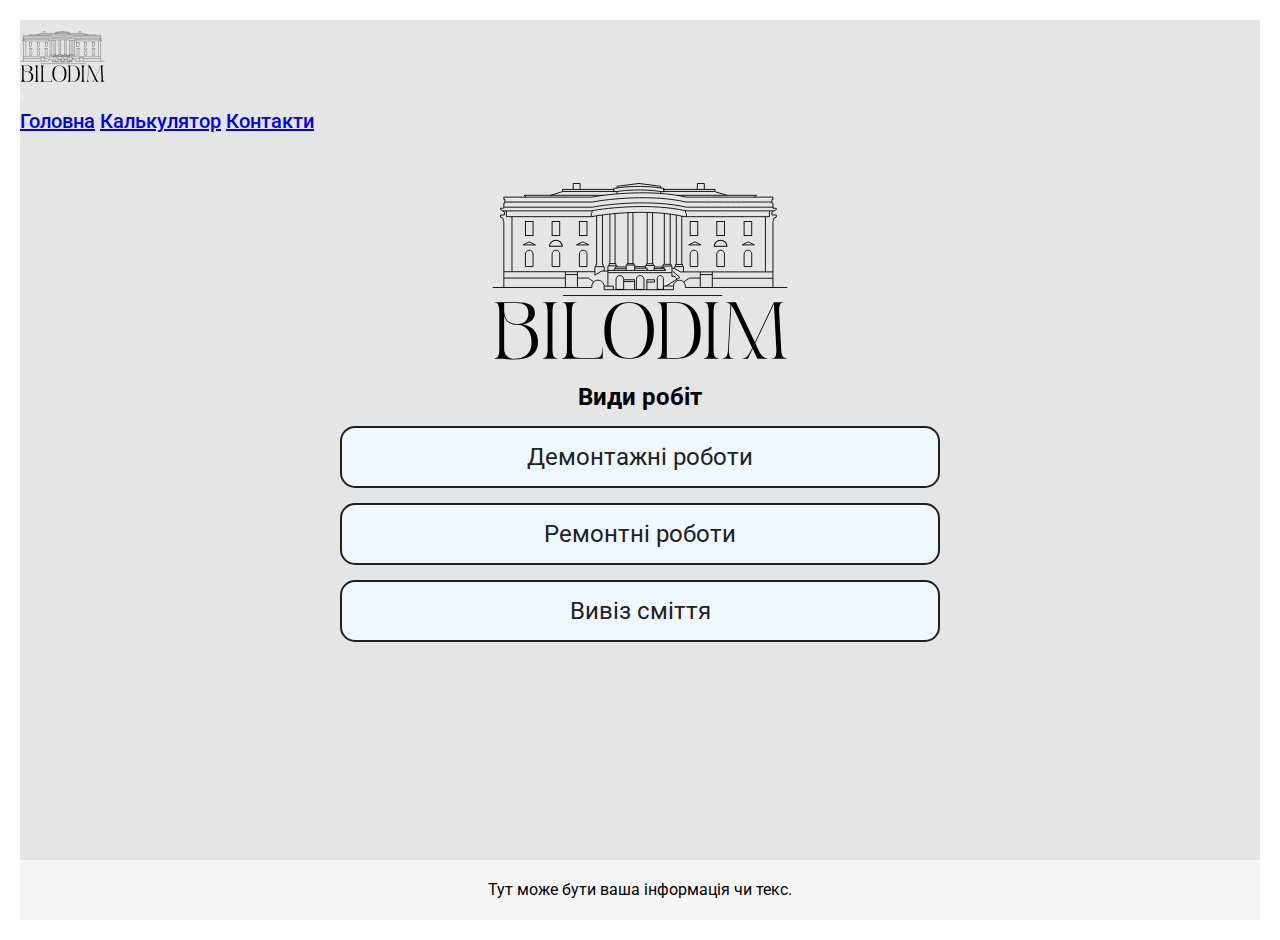
<file: index.html>
<!DOCTYPE html>
<html lang="en">
  <head>
    <meta charset="UTF-8" />
    <meta name="viewport" content="width=device-width, initial-scale=1.0" />
    <title>Bilodim</title>
    <link rel="stylesheet" href="styles.css" />
    <link rel="stylesheet" href="adaptive.css" />
    <link rel="shortcut icon" href="./assets/logo_black.svg" type="image/x-icon">
    <link
      href="https://cdn.jsdelivr.net/npm/bootstrap@5.3.2/dist/css/bootstrap.min.css"
      rel="stylesheet"
      integrity="sha384-T3c6CoIi6uLrA9TneNEoa7RxnatzjcDSCmG1MXxSR1GAsXEV/Dwwykc2MPK8M2HN"
      crossorigin="anonymous"
    />
    <link rel="preconnect" href="https://fonts.googleapis.com" />
    <link rel="preconnect" href="https://fonts.gstatic.com" crossorigin />
    <link
      href="https://fonts.googleapis.com/css2?family=Roboto:wght@300;400&display=swap"
      rel="stylesheet"
    />
  </head>
  <body>
    <div class="container">
      <nav class="navbar bg-light">
        <nav class="navbar navbar-expand-lg">
          <div class="container-fluid">
            <img class="logo" src="./assets/logo_black.svg" alt="logo" />
            <button
              class="navbar-toggler"
              type="button"
              data-bs-toggle="collapse"
              data-bs-target="#navbarNavAltMarkup"
              aria-controls="navbarNavAltMarkup"
              aria-expanded="false"
              aria-label="Toggle navigation"
            >
              <span class="navbar-toggler-icon"></span>
            </button>
            <div class="collapse navbar-collapse" id="navbarNavAltMarkup">
              <div class="navbar-nav">
                <a
                  class="nav-link active"
                  aria-current="page"
                  href="./index.html"
                  >Головна</a
                >
                <a class="nav-link" href="./calculator.html">Калькулятор</a>
                <a class="nav-link" href="./contacts.html">Контакти</a>
              </div>
            </div>
          </div>
        </nav>
      </nav>
      <div class="home_logo"><img src="./assets/logo_black.svg" alt="" /></div>
      <h2>Види робіт</h2>
       
      <!-- <div class="card-group">
        <div class="card">
          <div class="card-body">
            <h5 class="card-title position-absolute top-50 start-50 translate-middle">Демонтажні роботи</h5>
          </div>
        </div>
        <div class="card">
          <div class="card-body">
            <h5 class="card-title position-absolute top-50 start-50 translate-middle">Ремонтні роботи</h5> 
          </div>
        </div>
        <div class="card">
          <div class="card-body">
            <h5 class="card-title position-absolute top-50 start-50 translate-middle">Вивіз сміття</h5>
          </div>
        </div>
      </div> -->
     
       <div class="home_buttons">
        <div  class="hm_btn">
          <a href="dismantling.html">Демонтажні роботи</a>
        </div>
        <div  class="hm_btn">
          <a href="repair.html">Ремонтні роботи</a>
        </div>
        <div  class="hm_btn">
           <a href="garbage.html">Вивіз сміття</a>
        </div>
       
       </div>
    </div>

    <footer class="footer">   
        <span>Тут може бути ваша інформація чи текс.</span> 
    </footer>
    <script
      src="https://cdn.jsdelivr.net/npm/@popperjs/core@2.11.8/dist/umd/popper.min.js"
      integrity="sha384-I7E8VVD/ismYTF4hNIPjVp/Zjvgyol6VFvRkX/vR+Vc4jQkC+hVqc2pM8ODewa9r"
      crossorigin="anonymous"
    ></script>
    <script
      src="https://cdn.jsdelivr.net/npm/bootstrap@5.3.2/dist/js/bootstrap.min.js"
      integrity="sha384-BBtl+eGJRgqQAUMxJ7pMwbEyER4l1g+O15P+16Ep7Q9Q+zqX6gSbd85u4mG4QzX+"
      crossorigin="anonymous"
    ></script>
  </body>
</html>
</file>
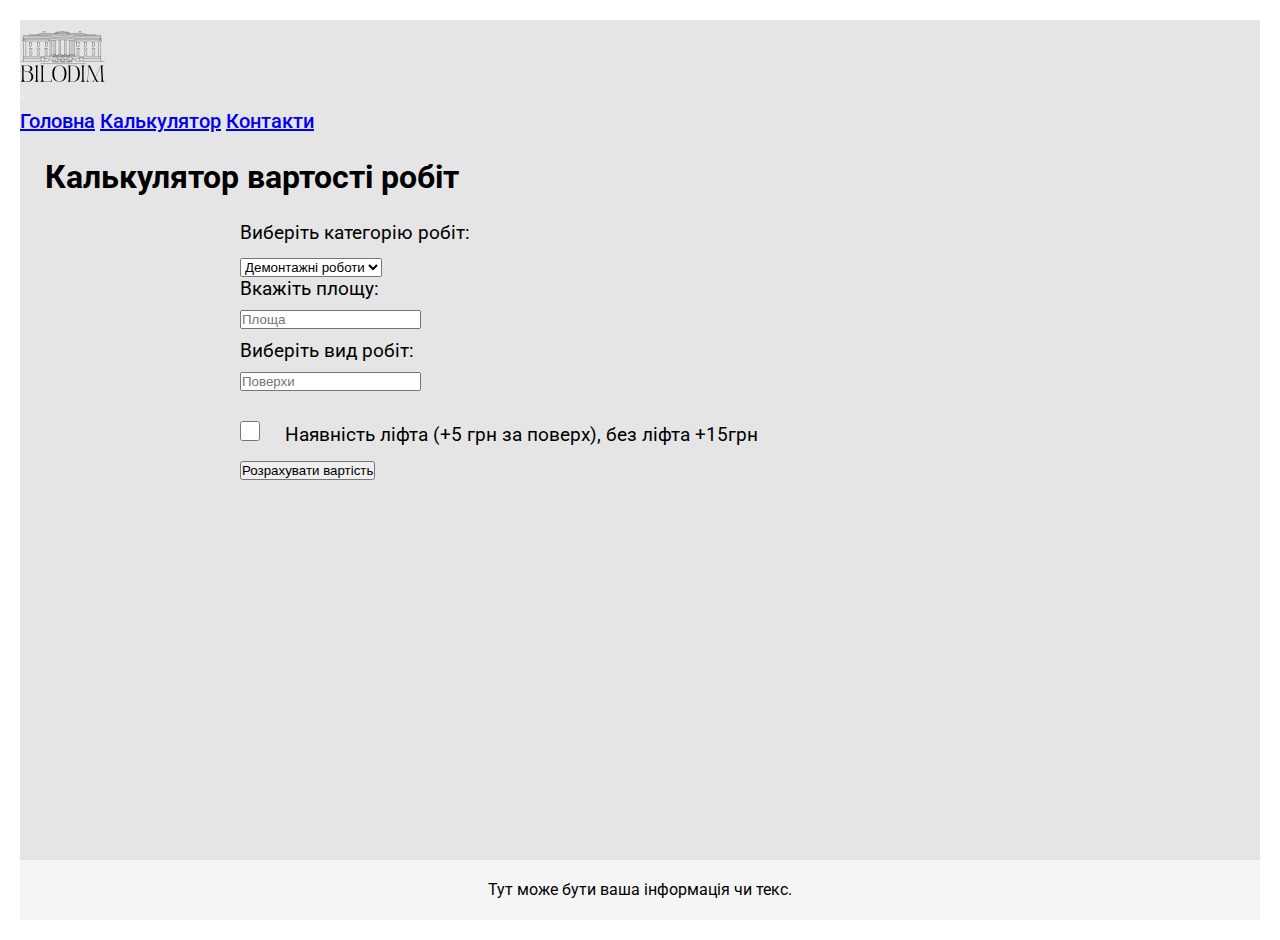
<file: calculator.html>
<!DOCTYPE html>
<html lang="auto">
<head>
    <meta charset="UTF-8">
    <meta name="viewport" content="width=device-width, initial-scale=1.0">
    <title>Калькулятор</title>
    <link rel="stylesheet" href="styles.css" />
    <link rel="stylesheet" href="adaptive.css" />
    <link
      href="https://cdn.jsdelivr.net/npm/bootstrap@5.3.2/dist/css/bootstrap.min.css"
      rel="stylesheet"
      integrity="sha384-T3c6CoIi6uLrA9TneNEoa7RxnatzjcDSCmG1MXxSR1GAsXEV/Dwwykc2MPK8M2HN"
      crossorigin="anonymous"
    />
    <link rel="preconnect" href="https://fonts.googleapis.com">
    <link rel="preconnect" href="https://fonts.gstatic.com" crossorigin>
    <link href="https://fonts.googleapis.com/css2?family=Roboto:wght@300;400&display=swap" rel="stylesheet">
</head>
<body>
    <div class="container">
    <nav class="navbar bg-light">
        <nav class="navbar navbar-expand-lg bg-body-tertiary">
          <div class="container-fluid">
            <img class="logo" src="./assets/logo_black.svg" alt="logo">
            <button class="navbar-toggler" type="button" data-bs-toggle="collapse" data-bs-target="#navbarNavAltMarkup" aria-controls="navbarNavAltMarkup" aria-expanded="false" aria-label="Toggle navigation">
              <span class="navbar-toggler-icon"></span>
            </button>
            <div class="collapse navbar-collapse" id="navbarNavAltMarkup">
              <div class="navbar-nav">
                <a class="nav-link "  href="./index.html">Головна</a>
                <a class="nav-link active" aria-current="page" href="./calculator.html">Калькулятор</a>
                <a class="nav-link" href="./contacts.html">Контакти</a>
                 
              </div>
            </div>
          </div>
        </nav>
      </nav>

    <h1>Калькулятор вартості робіт</h1>
  
    <form class="calculator">
        <div class="form-group">
          <label for="category">Виберіть категорію робіт:</label>
          <select class="form-control form-select-lg" id="category">
            <option value="demolition">Демонтажні роботи</option>
            <option value="repair">Ремонтні роботи</option>
            <option value="waste">Вивіз сміття</option>
          </select>
        </div>
    
        <div class="form-group">
          <label for="area">Вкажіть площу:</label>
          <input type="number" class="form-control form-select-lg" id="area" placeholder="Площа">
        </div>
    
        <div class="form-group" id="specificWorks">
          <label>Виберіть вид робіт:</label>
          <div id="worksList"></div>
        </div>
        <div class="form-group">
            <input class="form-select-lg" type="number" id="floor" placeholder="Поверхи">
            <input class="elevator" type="checkbox" id="elevator">
            <label class="elevator-lbl" for="elevator">Наявність ліфта (+5 грн за поверх), без ліфта +15грн</label>
        </div>
        

    
        <button type="button" class="btn btn-primary" onclick="calculateCost()">Розрахувати вартість</button>
    
        <p id="totalCost"></p>
      </form>


</div>

<footer class="footer">   
  <span>Тут може бути ваша інформація чи текс.</span> 
</footer>
    <script src="script.js"></script>
    <script src="https://cdn.jsdelivr.net/npm/@popperjs/core@2.11.8/dist/umd/popper.min.js" integrity="sha384-I7E8VVD/ismYTF4hNIPjVp/Zjvgyol6VFvRkX/vR+Vc4jQkC+hVqc2pM8ODewa9r" crossorigin="anonymous"></script>
    <script src="https://cdn.jsdelivr.net/npm/bootstrap@5.3.2/dist/js/bootstrap.min.js" integrity="sha384-BBtl+eGJRgqQAUMxJ7pMwbEyER4l1g+O15P+16Ep7Q9Q+zqX6gSbd85u4mG4QzX+" crossorigin="anonymous"></script>
</body>
</html>
</file>
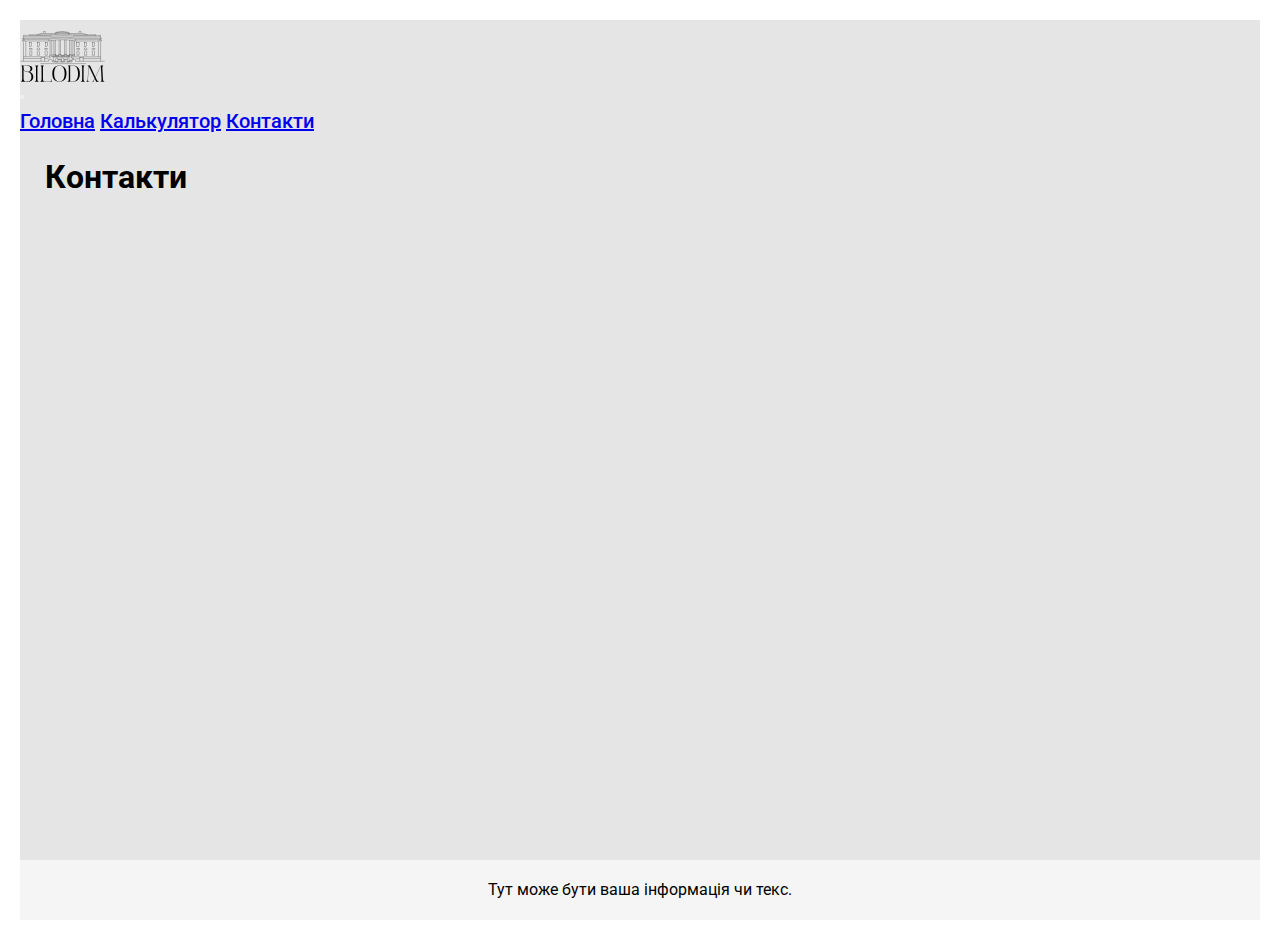
<file: contacts.html>
<!DOCTYPE html>
<html lang="en">
  <head>
    <meta charset="UTF-8" />
    <meta name="viewport" content="width=device-width, initial-scale=1.0" />
    <title>Контакти</title>
    <link rel="stylesheet" href="styles.css" />
    <link rel="stylesheet" href="adaptive.css" />
    <link
      href="https://cdn.jsdelivr.net/npm/bootstrap@5.3.2/dist/css/bootstrap.min.css"
      rel="stylesheet"
      integrity="sha384-T3c6CoIi6uLrA9TneNEoa7RxnatzjcDSCmG1MXxSR1GAsXEV/Dwwykc2MPK8M2HN"
      crossorigin="anonymous"
    />
    <link rel="preconnect" href="https://fonts.googleapis.com">
    <link rel="preconnect" href="https://fonts.gstatic.com" crossorigin>
    <link href="https://fonts.googleapis.com/css2?family=Roboto:wght@300;400&display=swap" rel="stylesheet">
  </head>
  <body>
    <div class="container">
    <nav class="navbar bg-light" >
      <nav class="navbar navbar-expand-lg bg-body-tertiary">
        <div class="container-fluid">
          <img class="logo" src="./assets/logo_black.svg" alt="logo">
          <button class="navbar-toggler" type="button" data-bs-toggle="collapse" data-bs-target="#navbarNavAltMarkup" aria-controls="navbarNavAltMarkup" aria-expanded="false" aria-label="Toggle navigation">
            <span class="navbar-toggler-icon"></span>
          </button>
          <div class="collapse navbar-collapse" id="navbarNavAltMarkup">
            <div class="navbar-nav">
              <a class="nav-link"  href="./index.html">Головна</a>
              <a class="nav-link"  href="./calculator.html">Калькулятор</a>
              <a class="nav-link active" aria-current="page" href="./contacts.html">Контакти</a>
               
            </div>
          </div>
        </div>
      </nav>
    </nav>
    <h1>Контакти</h1>
    

    <!-- <h2>Our office is on the map</h2>
    <div class="mapouter">
      <div class="gmap_canvas">
        <iframe width="100%" height="400" id="gmap_canvas"
          src="https://maps.google.com/maps?q=Vinnytsia%20&t=&z=13&ie=UTF8&iwloc=&output=embed"
          frameborder="0" scrolling="no" marginheight="0" marginwidth="0"></iframe>
      </div>
    </div> -->

  


  </div>
  <footer class="footer">   
    <span>Тут може бути ваша інформація чи текс.</span> 
  </footer>
    <script src="https://cdn.jsdelivr.net/npm/@popperjs/core@2.11.8/dist/umd/popper.min.js" integrity="sha384-I7E8VVD/ismYTF4hNIPjVp/Zjvgyol6VFvRkX/vR+Vc4jQkC+hVqc2pM8ODewa9r" crossorigin="anonymous"></script>
    <script src="https://cdn.jsdelivr.net/npm/bootstrap@5.3.2/dist/js/bootstrap.min.js" integrity="sha384-BBtl+eGJRgqQAUMxJ7pMwbEyER4l1g+O15P+16Ep7Q9Q+zqX6gSbd85u4mG4QzX+" crossorigin="anonymous"></script>
  </body>
</html>
</file>
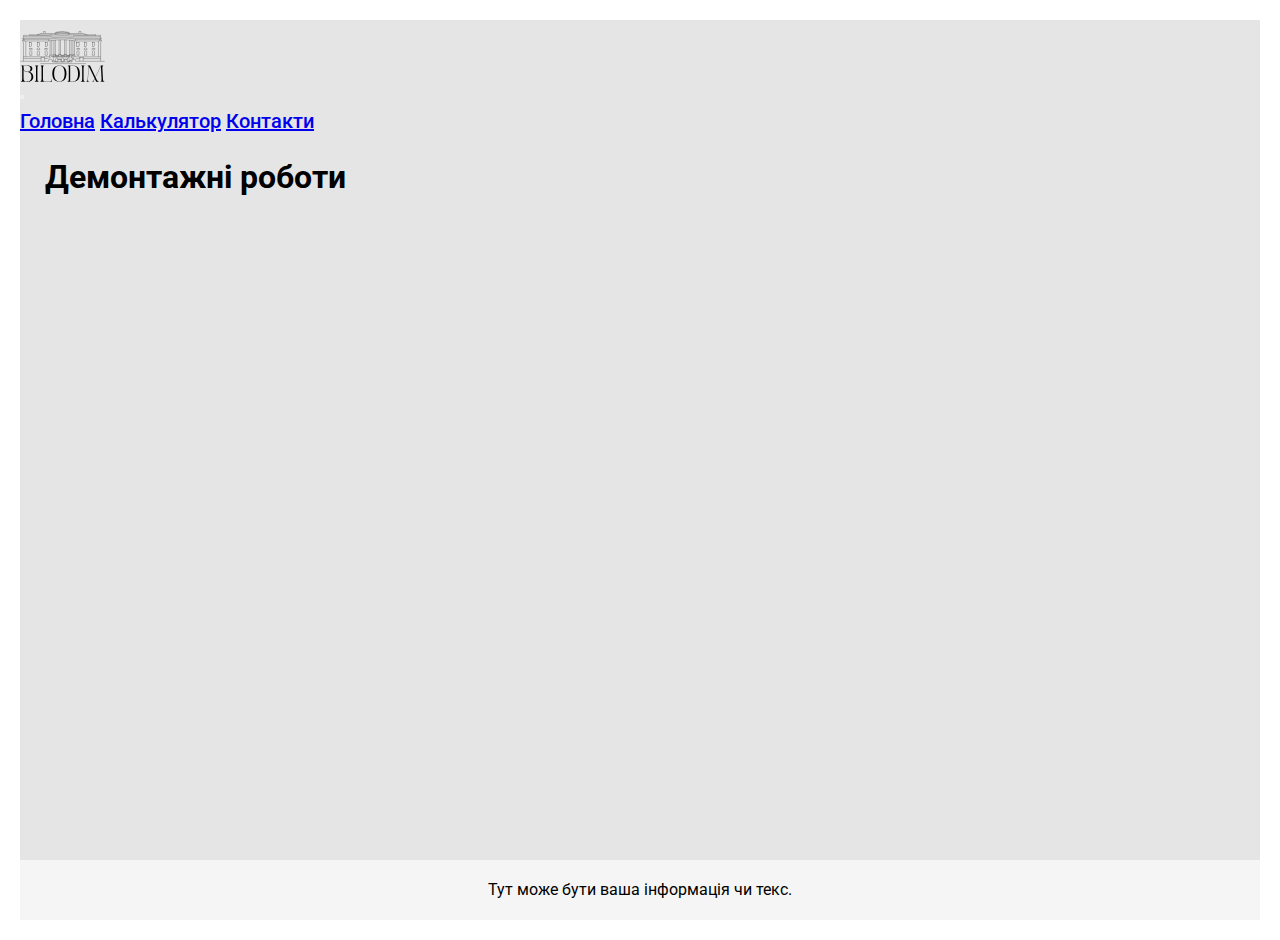
<file: dismantling.html>
<!DOCTYPE html>
<html lang="en">
  <head>
    <meta charset="UTF-8" />
    <meta name="viewport" content="width=device-width, initial-scale=1.0" />
    <title>Демонтажні роботи</title>
    <link rel="stylesheet" href="styles.css" />
    <link rel="stylesheet" href="adaptive.css" />
    <link
      href="https://cdn.jsdelivr.net/npm/bootstrap@5.3.2/dist/css/bootstrap.min.css"
      rel="stylesheet"
      integrity="sha384-T3c6CoIi6uLrA9TneNEoa7RxnatzjcDSCmG1MXxSR1GAsXEV/Dwwykc2MPK8M2HN"
      crossorigin="anonymous"
    />
    <link rel="preconnect" href="https://fonts.googleapis.com">
    <link rel="preconnect" href="https://fonts.gstatic.com" crossorigin>
    <link href="https://fonts.googleapis.com/css2?family=Roboto:wght@300;400&display=swap" rel="stylesheet">
  </head>
  <body>
    <div class="container">
    <nav class="navbar bg-light" >
      <nav class="navbar navbar-expand-lg bg-body-tertiary">
        <div class="container-fluid">
          <img class="logo" src="./assets/logo_black.svg" alt="logo">
          <button class="navbar-toggler" type="button" data-bs-toggle="collapse" data-bs-target="#navbarNavAltMarkup" aria-controls="navbarNavAltMarkup" aria-expanded="false" aria-label="Toggle navigation">
            <span class="navbar-toggler-icon"></span>
          </button>
          <div class="collapse navbar-collapse" id="navbarNavAltMarkup">
            <div class="navbar-nav">
              <a class="nav-link"  href="./index.html">Головна</a>
              <a class="nav-link"  href="./calculator.html">Калькулятор</a>
              <a class="nav-link" href="./contacts.html">Контакти</a>
               
            </div>
          </div>
        </div>
      </nav>
    </nav>
    <h1>Демонтажні роботи</h1>
    

 

  </div>
  <footer class="footer">   
    <span>Тут може бути ваша інформація чи текс.</span> 
  </footer>
    <script src="https://cdn.jsdelivr.net/npm/@popperjs/core@2.11.8/dist/umd/popper.min.js" integrity="sha384-I7E8VVD/ismYTF4hNIPjVp/Zjvgyol6VFvRkX/vR+Vc4jQkC+hVqc2pM8ODewa9r" crossorigin="anonymous"></script>
    <script src="https://cdn.jsdelivr.net/npm/bootstrap@5.3.2/dist/js/bootstrap.min.js" integrity="sha384-BBtl+eGJRgqQAUMxJ7pMwbEyER4l1g+O15P+16Ep7Q9Q+zqX6gSbd85u4mG4QzX+" crossorigin="anonymous"></script>
  </body>
</html>
</file>
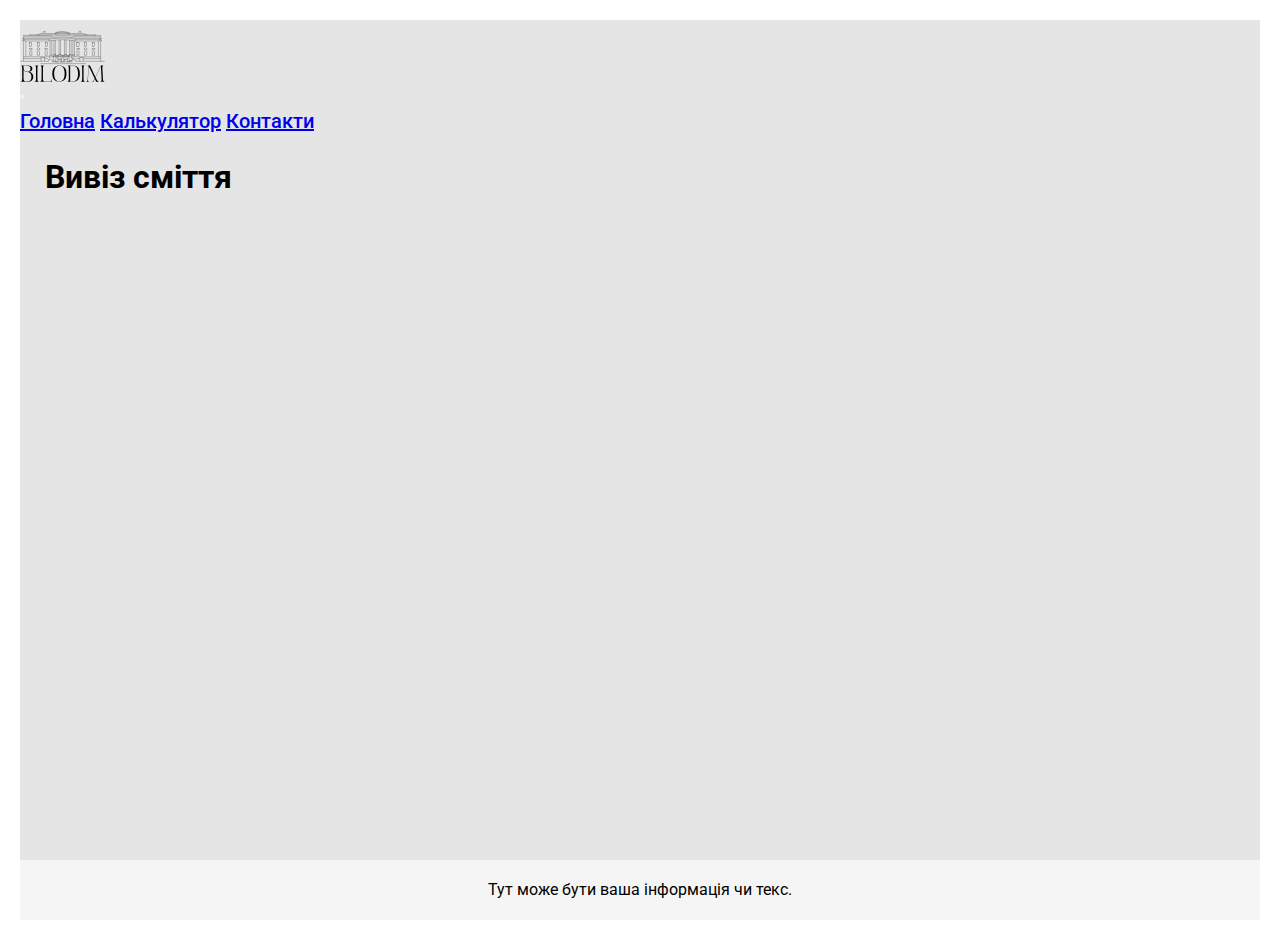
<file: garbage.html>
<!DOCTYPE html>
<html lang="en">
  <head>
    <meta charset="UTF-8" />
    <meta name="viewport" content="width=device-width, initial-scale=1.0" />
    <title>Вивіз сміття</title>
    <link rel="stylesheet" href="styles.css" />
    <link rel="stylesheet" href="adaptive.css" />
    <link
      href="https://cdn.jsdelivr.net/npm/bootstrap@5.3.2/dist/css/bootstrap.min.css"
      rel="stylesheet"
      integrity="sha384-T3c6CoIi6uLrA9TneNEoa7RxnatzjcDSCmG1MXxSR1GAsXEV/Dwwykc2MPK8M2HN"
      crossorigin="anonymous"
    />
    <link rel="preconnect" href="https://fonts.googleapis.com">
    <link rel="preconnect" href="https://fonts.gstatic.com" crossorigin>
    <link href="https://fonts.googleapis.com/css2?family=Roboto:wght@300;400&display=swap" rel="stylesheet">
  </head>
  <body>
    <div class="container">
    <nav class="navbar bg-light" >
      <nav class="navbar navbar-expand-lg bg-body-tertiary">
        <div class="container-fluid">
          <img class="logo" src="./assets/logo_black.svg" alt="logo">
          <button class="navbar-toggler" type="button" data-bs-toggle="collapse" data-bs-target="#navbarNavAltMarkup" aria-controls="navbarNavAltMarkup" aria-expanded="false" aria-label="Toggle navigation">
            <span class="navbar-toggler-icon"></span>
          </button>
          <div class="collapse navbar-collapse" id="navbarNavAltMarkup">
            <div class="navbar-nav">
              <a class="nav-link"  href="./index.html">Головна</a>
              <a class="nav-link"  href="./calculator.html">Калькулятор</a>
              <a class="nav-link" href="./contacts.html">Контакти</a>
               
            </div>
          </div>
        </div>
      </nav>
    </nav>
    <h1>Вивіз сміття</h1>
    

 

  </div>
  <footer class="footer">   
    <span>Тут може бути ваша інформація чи текс.</span> 
  </footer>
    <script src="https://cdn.jsdelivr.net/npm/@popperjs/core@2.11.8/dist/umd/popper.min.js" integrity="sha384-I7E8VVD/ismYTF4hNIPjVp/Zjvgyol6VFvRkX/vR+Vc4jQkC+hVqc2pM8ODewa9r" crossorigin="anonymous"></script>
    <script src="https://cdn.jsdelivr.net/npm/bootstrap@5.3.2/dist/js/bootstrap.min.js" integrity="sha384-BBtl+eGJRgqQAUMxJ7pMwbEyER4l1g+O15P+16Ep7Q9Q+zqX6gSbd85u4mG4QzX+" crossorigin="anonymous"></script>
  </body>
</html>
</file>
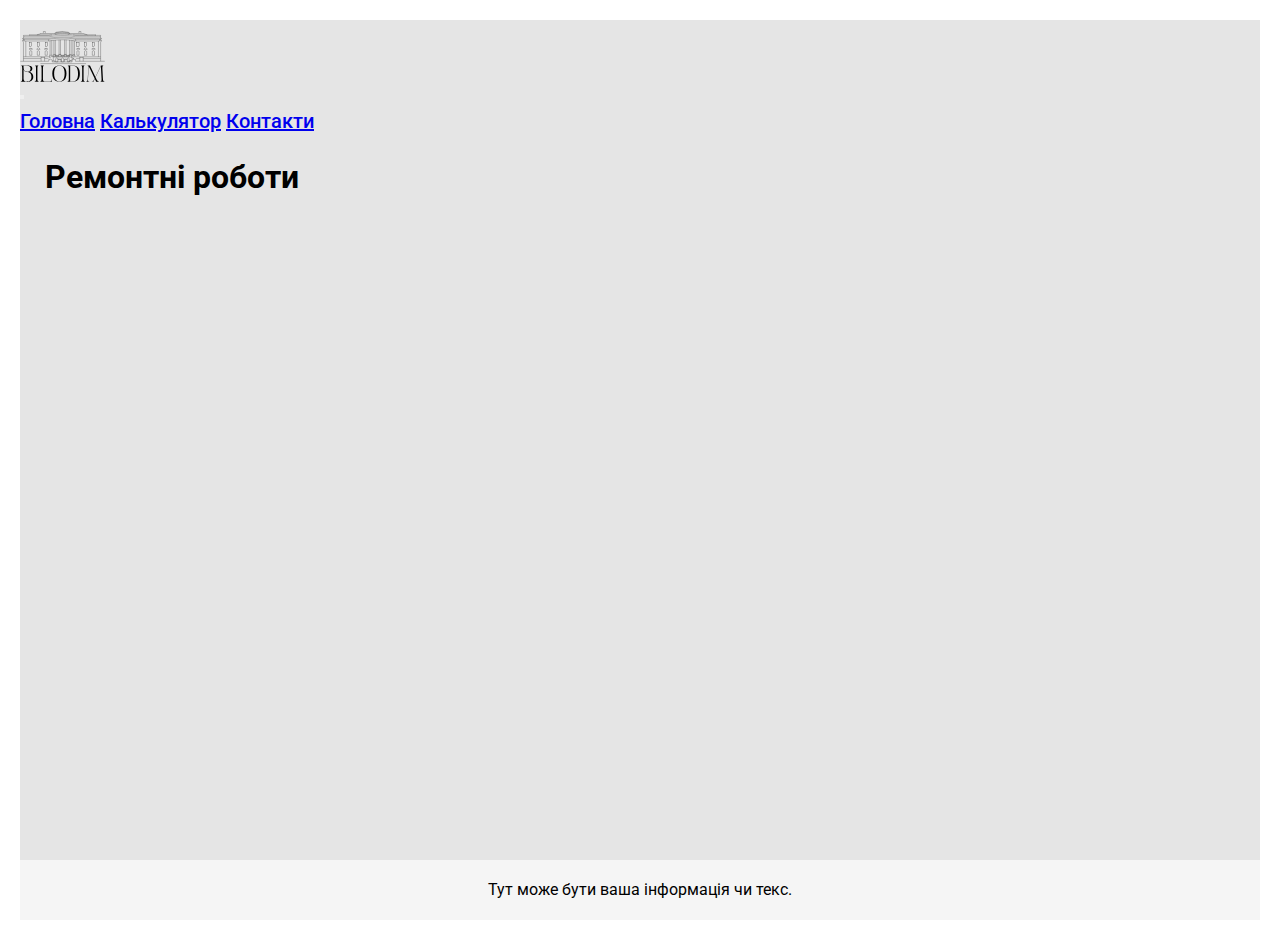
<file: repair.html>
<!DOCTYPE html>
<html lang="en">
  <head>
    <meta charset="UTF-8" />
    <meta name="viewport" content="width=device-width, initial-scale=1.0" />
    <title>Ремонтні роботи</title>
    <link rel="stylesheet" href="styles.css" />
    <link rel="stylesheet" href="adaptive.css" />
    <link
      href="https://cdn.jsdelivr.net/npm/bootstrap@5.3.2/dist/css/bootstrap.min.css"
      rel="stylesheet"
      integrity="sha384-T3c6CoIi6uLrA9TneNEoa7RxnatzjcDSCmG1MXxSR1GAsXEV/Dwwykc2MPK8M2HN"
      crossorigin="anonymous"
    />
    <link rel="preconnect" href="https://fonts.googleapis.com">
    <link rel="preconnect" href="https://fonts.gstatic.com" crossorigin>
    <link href="https://fonts.googleapis.com/css2?family=Roboto:wght@300;400&display=swap" rel="stylesheet">
  </head>
  <body>
    <div class="container">
    <nav class="navbar bg-light" >
      <nav class="navbar navbar-expand-lg bg-body-tertiary">
        <div class="container-fluid">
          <img class="logo" src="./assets/logo_black.svg" alt="logo">
          <button class="navbar-toggler" type="button" data-bs-toggle="collapse" data-bs-target="#navbarNavAltMarkup" aria-controls="navbarNavAltMarkup" aria-expanded="false" aria-label="Toggle navigation">
            <span class="navbar-toggler-icon"></span>
          </button>
          <div class="collapse navbar-collapse" id="navbarNavAltMarkup">
            <div class="navbar-nav">
              <a class="nav-link"  href="./index.html">Головна</a>
              <a class="nav-link"  href="./calculator.html">Калькулятор</a>
              <a class="nav-link" href="./contacts.html">Контакти</a>
               
            </div>
          </div>
        </div>
      </nav>
    </nav>
    <h1>Ремонтні роботи</h1>
    

 

  </div>
  <footer class="footer">   
    <span>Тут може бути ваша інформація чи текс.</span> 
  </footer>
    <script src="https://cdn.jsdelivr.net/npm/@popperjs/core@2.11.8/dist/umd/popper.min.js" integrity="sha384-I7E8VVD/ismYTF4hNIPjVp/Zjvgyol6VFvRkX/vR+Vc4jQkC+hVqc2pM8ODewa9r" crossorigin="anonymous"></script>
    <script src="https://cdn.jsdelivr.net/npm/bootstrap@5.3.2/dist/js/bootstrap.min.js" integrity="sha384-BBtl+eGJRgqQAUMxJ7pMwbEyER4l1g+O15P+16Ep7Q9Q+zqX6gSbd85u4mG4QzX+" crossorigin="anonymous"></script>
  </body>
</html>
</file>
<file: styles.css>
*{
  margin: 0;
  padding: 0;
  box-sizing: border-box;
 }

body {
    font-family: 'Roboto', sans-serif;
    margin: 20px;
     
    
  }
  
  label, input, button {
    display: block;
    margin-bottom: 10px;
  }
  .logo{
    width: 85px;
    height: 60px;
    margin-right: 35px;
  }
  
  .home_buttons{
    margin-top: 25px;
    
    margin: 0 auto;
    
     
  }
.home_buttons a{
  text-decoration: none;
  display: flex;
  margin: 0 auto;
  color: #212121;
  font-size: 24px;
   
  padding: 15px;
  border: #212121 2px solid;
  margin: 10px;
  border-radius: 15px;
  background-color: aliceblue;
   
}
.hm_btn a{
  
   max-width: 600px;
   max-height: 80px;
   margin: 15px auto;
   justify-content: center;
    
}

  #worksList {
    margin-top: 10px;
  }
  
  #totalCost {
    font-weight: bold;
    margin-top: 20px;
  }
  .calculator{
    margin: 0 auto;
    max-width: 800px;
    align-items: center;

  }
  h1{
    padding: 25px;
    margin: 0 auto;
  } 

  h2{
     
    width:fit-content;
    height: fit-content;
    margin: 0 auto;
    padding-top: 50px;
  }
  .container {
    padding-top: 10px;
    max-width: 1400px;
    background-color:#e5e5e5;
    margin: 0 auto;
    height: 100vh;
  }
  .navbar {
    font-size: 20px;
    font-weight: 500;
  }
  .home_logo{
    max-width: 400px;
    max-height: 200px;
    margin: 0 auto;
     
  }
  .home_logo img{
    width: 400px;
    height: 200px;
    margin: 0 auto;
    margin-top: 50px;
     
  }
  .elevator{
    width: 20px;
    height: 20px;
    margin: 20px 20px 20px 0px;
    display: inline;
  }
  .elevator-lbl{
    max-width: 300px;
    height: 20px;
    margin: 20px 20px 20px 0px;
    display: inline;
  }
  .form-group{
    font-size: larger;
  }
 
 
 
  .footer {
    /* position:fixed; */
    
    bottom: 0;
    max-width:1320px;
    height: 60px;
    background-color: #f5f5f5;
    text-align: center;
    line-height: 60px;   
    margin: 0 auto;
    margin-top: -60px;
  }
</file>
<file: adaptive.css>
@media (max-width: 1200px){
    .container{
        max-width: 970px;
    }
 }
 @media (max-width:992px) {
    .container{
        max-width: 750;
    }
 }
@media (max-width:767px) {
    .container{
        max-width: none;
    }
}
</file>
